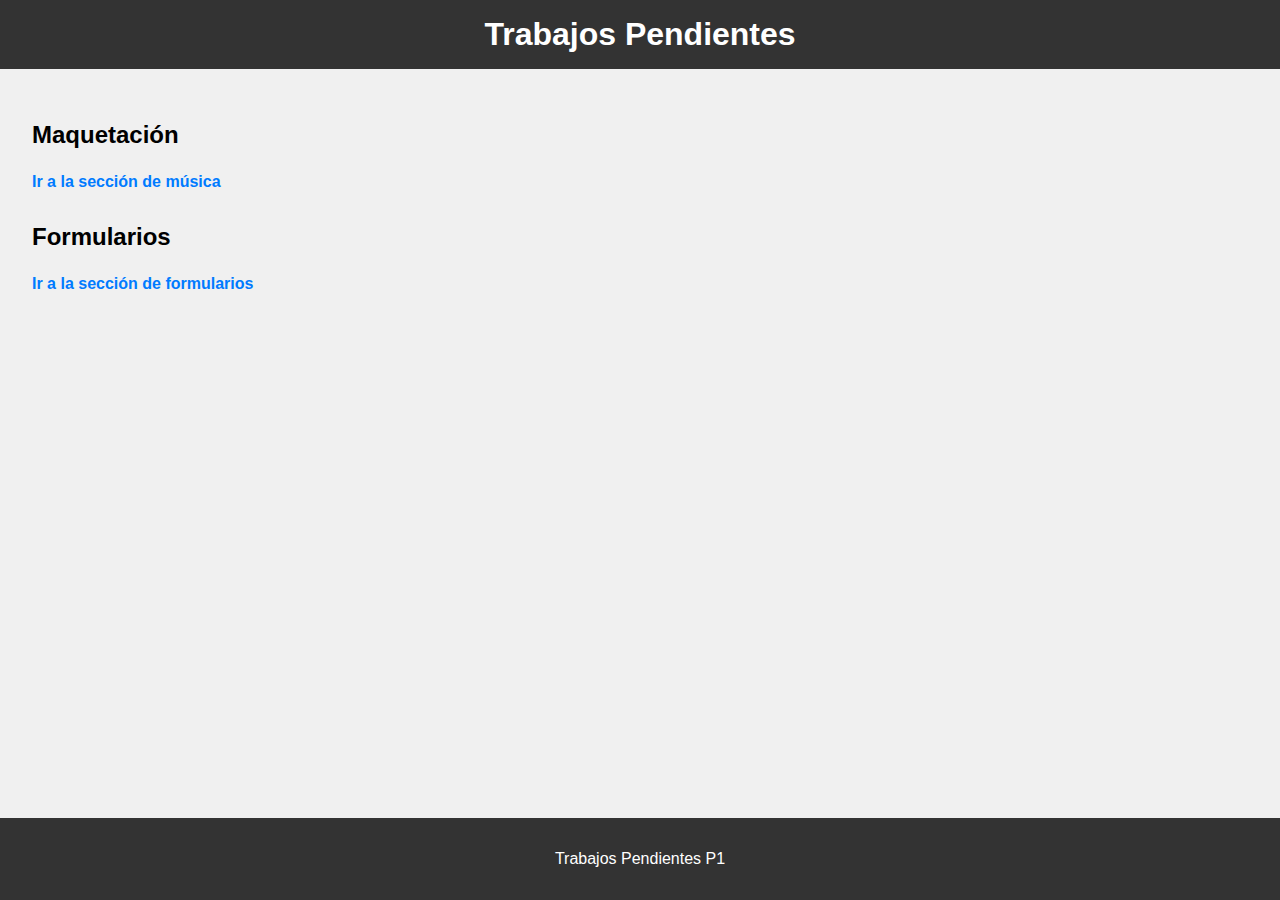
<file: index.html>
<!DOCTYPE html>
<html lang="es">
<head>
    <meta charset="UTF-8">
    <meta name="viewport" content="width=device-width, initial-scale=1.0">
    <title>Trabajos</title>
    <link rel="stylesheet" href="styles.css">
</head>
<body>
    <header>
        <h1>Trabajos Pendientes</h1>
    </header>
    <main>
        <section class="seccion-musica">
            <h2>Maquetación</h2>
            <a href="musica/musica.html">Ir a la sección de música</a>
        </section>
        <section class="seccion-formularios">
            <h2>Formularios</h2>
            <a href="formularios/formulario.html">Ir a la sección de formularios</a>
        </section>
    </main>
    <footer>
        <p>Trabajos Pendientes P1</p>
    </footer>
</body>
</html>
</file>
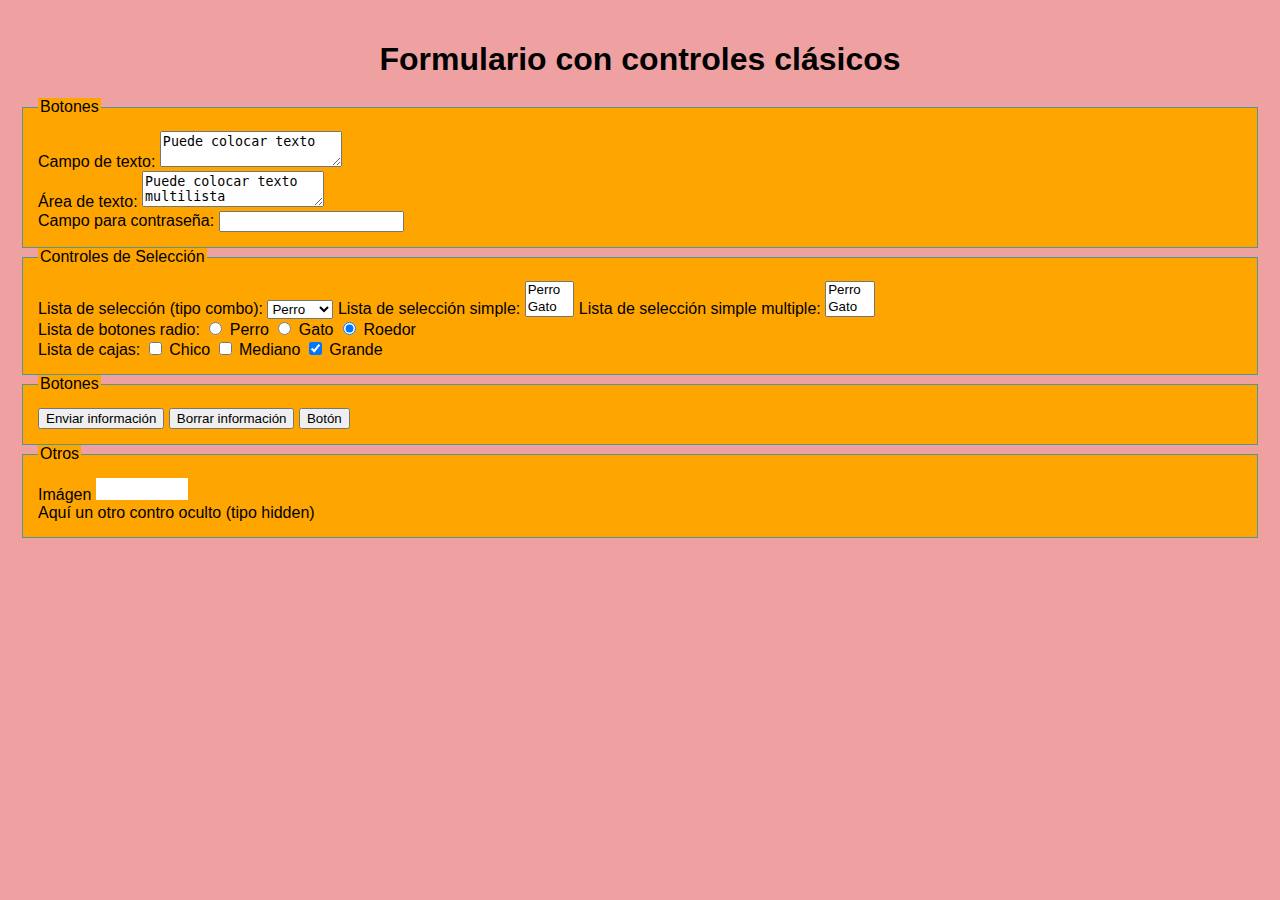
<file: formularios/formulario.html>
<!DOCTYPE html>
<html lang="en">
<head>
    <meta charset="UTF-8">
    <meta name="viewport" content="width=device-width, initial-scale=1.0">
    <title>Formularios</title>
    <link rel="stylesheet" href="formulario.css">
</head>
<body>
    <h1>Formulario con controles clásicos</h1>
    <form action="" method="post">
        <fieldset>
            <legend>Botones</legend>
            <label for="">Campo de texto:</label>
            <textarea name="" id="">Puede colocar texto</textarea>
            <br>
            <label for="">Área de texto:</label>
            <textarea name="" id="">Puede colocar texto multilista</textarea> 
            <br>
            <label for="">Campo para contraseña:</label>
            <input type="password" name="" id="">
        
            <br>
        </fieldset>

        <fieldset>
            
            <legend>Controles de Selección</legend>
            
            <label for="">Lista de selección (tipo combo):</label>
             <select name="mascotas">
                <option value="">Perro</option>
                <option value="">Gato</option>
                <option value="">Roedor</option>
             </select>
            <label for="">Lista de selección simple:</label>
            <select name="mascota1" size="2">
                <option>Perro</option>
                <option>Gato</option>
                <option>Roedor</option>
            </select>
            <label for="">Lista de selección simple multiple:</label>
            <select name="mascota2" size="2"  multuple>
                <option>Perro</option>
                <option>Gato</option>
                <option>Roedor</option>
            </select>
            <br>



            <label for="">Lista de botones radio:</label>
            <input type="radio"
            id="perro" 
            name="tipo_mascota" 
            value="1" />
            <label for="perro">Perro</label>
            <input type="radio" 
            id="gato" 
            name="tipo_mascota" 
            value="2" />
            <label for="gato">Gato</label>
            <input type="radio" 
            id="roedor" 
            name="tipo_mascota"
            value="3" checked="checked" />
            <label for="roedor">Roedor</label>
            <br>

            <label for="">Lista de cajas:</label>
            <input type="checkbox" id="chico" name="tam_chico" value="1" />
            <label for="chico">Chico</label>
            <input type="checkbox" id="mediano" name="tam_mediano" value="2" />
            <label for="mediano">Mediano</label>
            <input type="checkbox" id="grande" name="tam_grande" value="3" checked="checked" />
            <label for="roedor">Grande</label>
            <br>
        </fieldset>

        <fieldset>
            <legend>Botones</legend>
            <input type="submit" id="envía"value="Enviar información" />
            <input type="reset" id="borra"value="Borrar información" />
            <button type="button"> Botón</button>
            <br>
        </fieldset>

        <fieldset>
            <legend>Otros</legend>
            <label for="">Imágen</label>
            <input type="image" id="imagen" src="img_boton.jpg" alt="imagen como botón" />
            <br><input type="hidden"id="oculto"value="Borrar información" >
            <input type="hidden"id="oculto"value="Borrar información" >

            <label for="">Aquí un otro contro oculto (tipo hidden)</label>
        </fieldset>





    </form>
</body>
</html>
</file>
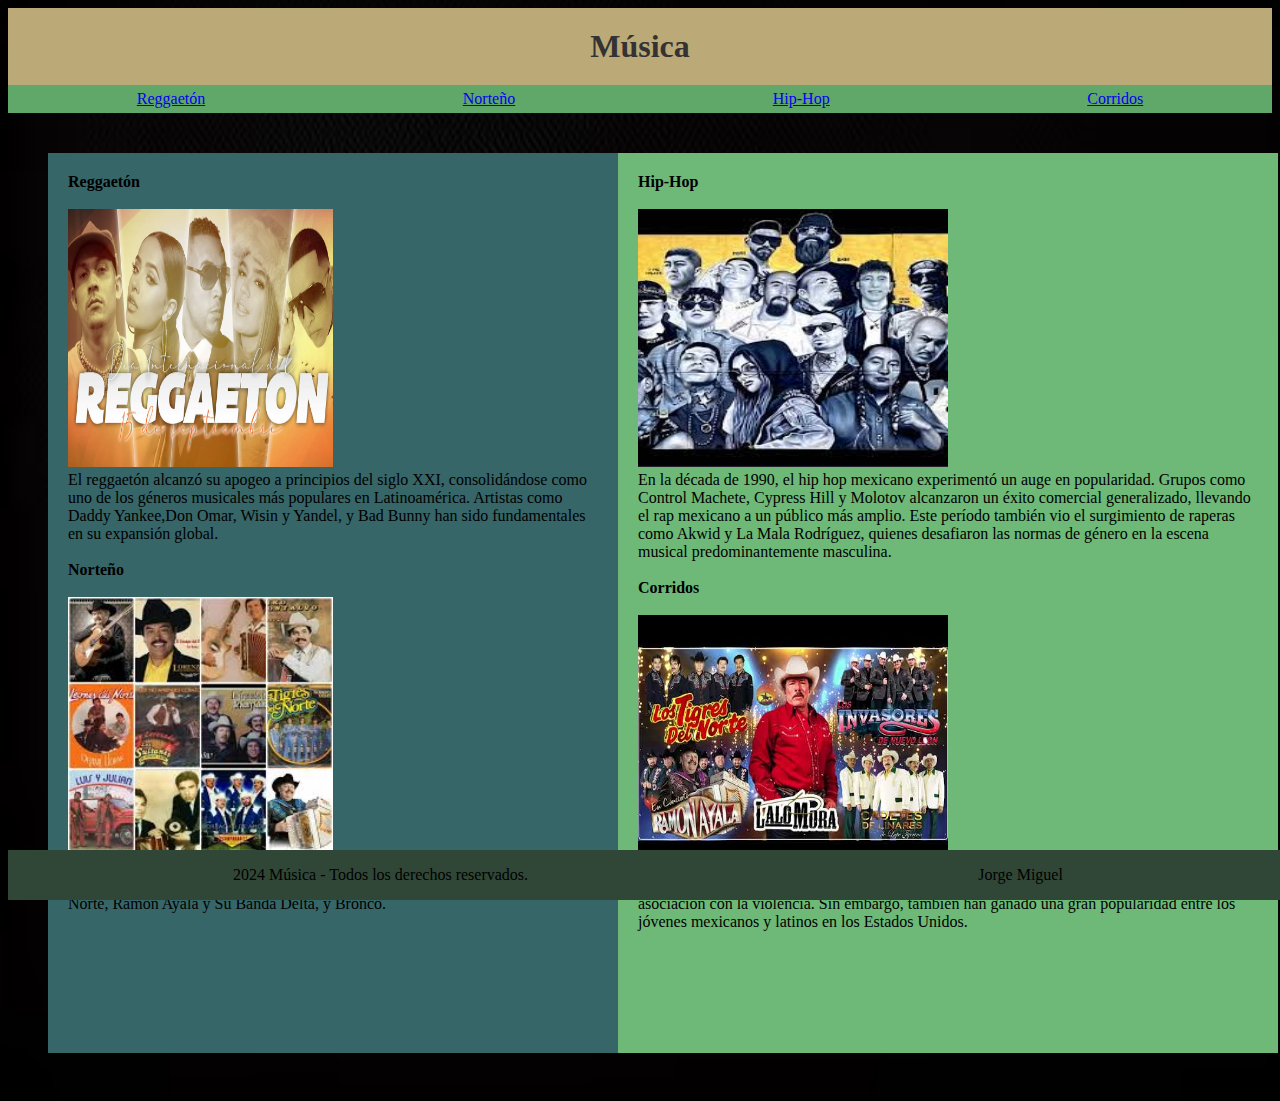
<file: musica/musica.html>
<!DOCTYPE html>
<html lang="en">
<head>
    <meta charset="UTF-8">
    <meta name="viewport" content="width=device-width, initial-scale=1.0">
    <title>Música</title>
    <link rel="stylesheet" href="musica.css">
</head>
<body>
    <header>
        <h1 class="title">Música</h1>
      </header>
  
      <nav class="menu-inferior">
        <a href="#reggeaton">Reggaetón</a>
        <a href="#norteño">Norteño</a>
        <a href="#hip-hop">Hip-Hop</a>
        <a href="#corridos">Corridos</a>
      </nav>
      <div class="conPrincipal">
        <div class="container">
          <section class="izquierda">
            <p id="reggeaton"><b>Reggaetón</b></p><br>
            <img src="1631687850681.jpg" alt="imagen1" />
            <p>
              El reggaetón alcanzó su apogeo a principios del siglo XXI,
              consolidándose como uno de los géneros musicales más populares en
              Latinoamérica. Artistas como Daddy Yankee,Don Omar, Wisin y Yandel, 
              y Bad Bunny han sido fundamentales en su expansión global.
            </p>
            
            <br />
            <p id="norteño"><b>Norteño</b></p><br>
            <img src="images.jpg" alt="imagen2" />
            <p>
              La música norteña es muy popular en México, especialmente en el
              norte del país. Algunos de los grupos de música norteña más populares 
              incluyen Los Tigres del Norte, Ramón Ayala y Su Banda Delta, y Bronco.
            </p>
          </section>
        </div>
  
        <div>
          <main class="container2">
            <section class="derecha">
              <p id="hip-hop"><b>Hip-Hop</b></p><br>
              <img src="descarga.jpg" alt="imagen3" />
              <p>
                En la década de 1990, el hip hop mexicano experimentó un auge en
                popularidad. Grupos como Control Machete, Cypress Hill y Molotov
                alcanzaron un éxito comercial generalizado, llevando el rap
                mexicano a un público más amplio. Este período también vio el
                surgimiento de raperas como Akwid y La Mala Rodríguez, quienes
                desafiaron las normas de género en la escena musical
                predominantemente masculina.
              </p>
              <br />
              <p id="corridos"><b>Corridos</b></p><br>
              <img src="hqdefault.jpg" alt="imagen4" /><br>
  
              <p>
                Los corridos alterados han sido objeto de mucha controversia
                debido a su contenido gráfico y su asociación con la violencia.
                Sin embargo, también han ganado una gran popularidad entre los
                jóvenes mexicanos y latinos en los Estados Unidos.
              </p>
            </section>
          </main>
        </div>
      </div>
      <footer>
        <p>2024 Música - Todos los derechos reservados.</p>
        <p>Jorge Miguel</p>
      </footer>
</body>
</html>
</file>
<file: styles.css>
body {
    font-family: Arial, sans-serif;
    margin: 0;
    padding: 0;
    background-color: #f0f0f0;
}

header {
    background-color: #333;
    color: #fff;
    text-align: center;
    padding: 1em 0;
}

h1 {
    margin: 0;
}

main {
    padding: 2em;
}

section {
    margin-bottom: 2em;
}

h2 {
    margin-bottom: 1em;
}

a {
    text-decoration: none;
    color: #007bff;
    font-weight: bold;
}

footer {
    background-color: #333;
    color: #fff;
    text-align: center;
    padding: 1em 0;
    position: fixed;
    bottom: 0;
    width: 100%;
}
</file>
<file: formularios/formulario.css>
header{
    font-family: 'Times New Roman', Times, serif;
    font-size: large;
}
body {
    font-family: Arial, sans-serif;
    margin: 0;
    padding: 20px;
    background-color: #efa0a0;
  }
  
  h1 {
    text-align: center;
    margin-bottom: 20px;
  }
  
  fieldset {
    border: 1px solid #539595;
    padding: 15px;
    background-color: orange;
  }  
legend{
    background-color: orange;
}
</file>
<file: musica/musica.css>
header {
    background-color: #602cda;
  }
  body{
    background-image: url('fondonegro.avif'); 
    background-size: cover;
    background-repeat: no-repeat;
  
  }
  
  .title {
    background-color: rgb(187, 169, 119);
    text-align: center;
    font-size: 2em;
    margin: auto;
    color: #333;
    padding: 20px 0;
    font-family: "Times New Roman", Times, serif;
  }
  
  .menu-inferior {
    display: flex;
    justify-content: space-around;
    align-items: center;
    background-color: #60a76a;
    font-size: 1em;
    padding: 5px 0;
    margin-top: 0%;
  }
  
  .izquierda {
    background-color: rgb(54, 102, 104);
    justify-content: flex;
    align-items: flex-end;
    width: 530px;
    padding: 20px;
  }
  
  .conPrincipal {
    justify-content: space-between;
    padding: 40px;
    display: flex;
  }
  
  .container {
    font-family: "Times New Roman", Times, serif;
  
    width: 100%;
    height: 100vh;
    display: flex;
  }
  
  .izquierda p {
    font-size: large;
    font-size: 16px;
    margin: 0;
  }
  
  .derecha p {
    font-size: large;
    font-size: 16px;
    margin: 0;
  }
  
  .container2 {
    font-family: "Times New Roman", Times, serif;
    width: 100%;
    height: 100vh;
    display: flex;
  }
  
  .derecha {
    background-color: #6eb977;
    justify-content: flex;
    align-items: flex-end;
    width: 620px;
    padding: 20px;
    
  }
  
  .izquierda img,
  .derecha img {
    width: 50%;
    height: 30%;
  }
  
  footer {
    background-color: #304737;
    justify-content: space-around;
    display: flex;
    padding: 0;
    position: fixed; 
    bottom: 0;
    width: 100%;
    
  }
</file>
